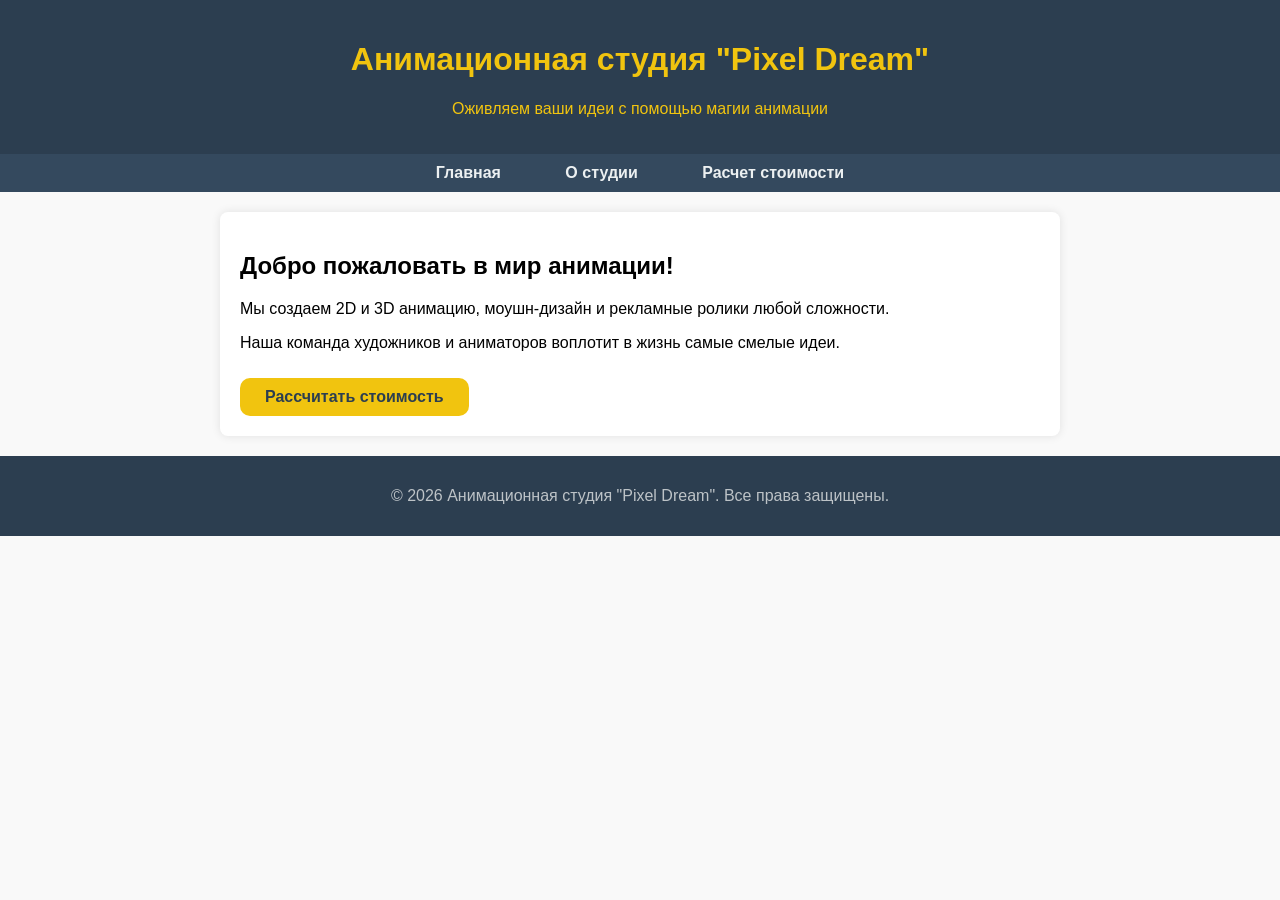
<file: index.html>
<!DOCTYPE html>
<html lang="ru">
<head>
    <meta charset="UTF-8">
    <meta name="viewport" content="width=device-width, initial-scale=1.0">
    <title>Анимационная студия "Pixel Dream"</title>
    <link rel="stylesheet" href="style.css">
</head>
<body>

    <header>
        <h1>Анимационная студия "Pixel Dream"</h1>
        <p>Оживляем ваши идеи с помощью магии анимации</p>
    </header>

    <nav>
        <a href="index.html">Главная</a>
        <a href="index2.html">О студии</a>
        <a href="index3.html">Расчет стоимости</a>
    </nav>

    <div class="we">
        <h2>Добро пожаловать в мир анимации!</h2>
        <p>Мы создаем 2D и 3D анимацию, моушн-дизайн и рекламные ролики любой сложности.</p>
        <p>Наша команда художников и аниматоров воплотит в жизнь самые смелые идеи.</p>

        <!-- Кнопка с анимацией -->
        <button class="btn-anim" onclick="location.href='index3.html'">Рассчитать стоимость</button>
    </div>

    <footer>
        <p>&copy; 2026 Анимационная студия "Pixel Dream". Все права защищены.</p>
    </footer>

</body>
</html>
<!-- изменения чтобы закомитить новую ветку  -->
</file>
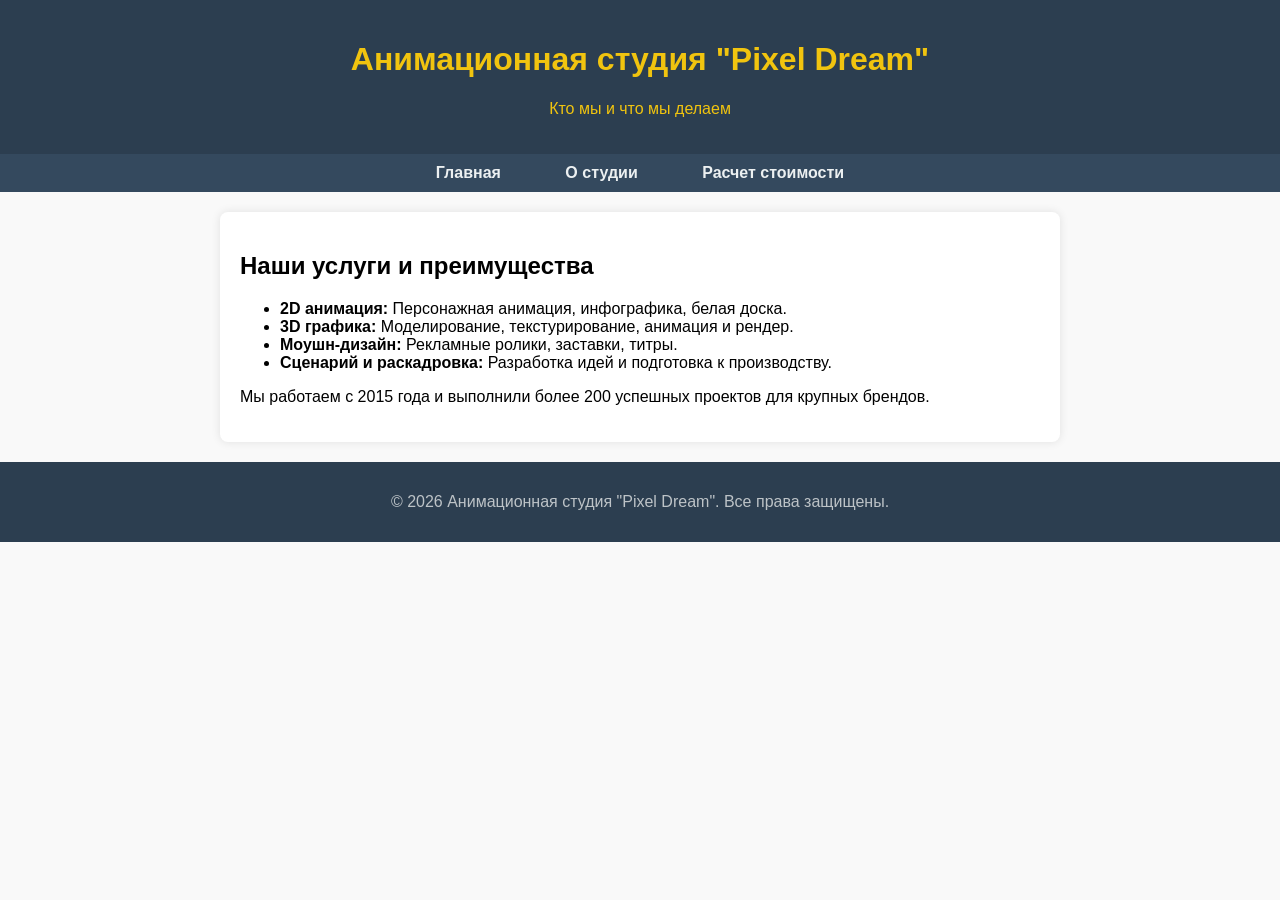
<file: index2.html>
<!DOCTYPE html>
<html lang="ru">
<head>
    <meta charset="UTF-8">
    <meta name="viewport" content="width=device-width, initial-scale=1.0">
    <title>О студии - Pixel Dream</title>
    <link rel="stylesheet" href="style.css">
</head>
<body>

    <header>
        <h1>Анимационная студия "Pixel Dream"</h1>
        <p>Кто мы и что мы делаем</p>
    </header>

    <nav>
        <a href="index.html">Главная</a>
        <a href="index2.html">О студии</a>
        <a href="index3.html">Расчет стоимости</a>
    </nav>

    <div class="we">
        <h2>Наши услуги и преимущества</h2>
        <ul>
            <li><strong>2D анимация:</strong> Персонажная анимация, инфографика, белая доска.</li>
            <li><strong>3D графика:</strong> Моделирование, текстурирование, анимация и рендер.</li>
            <li><strong>Моушн-дизайн:</strong> Рекламные ролики, заставки, титры.</li>
            <li><strong>Сценарий и раскадровка:</strong> Разработка идей и подготовка к производству.</li>
        </ul>
        <p>Мы работаем с 2015 года и выполнили более 200 успешных проектов для крупных брендов.</p>
    </div>

    <footer>
        <p>&copy; 2026 Анимационная студия "Pixel Dream". Все права защищены.</p>
    </footer>

</body>
</html>
</file>
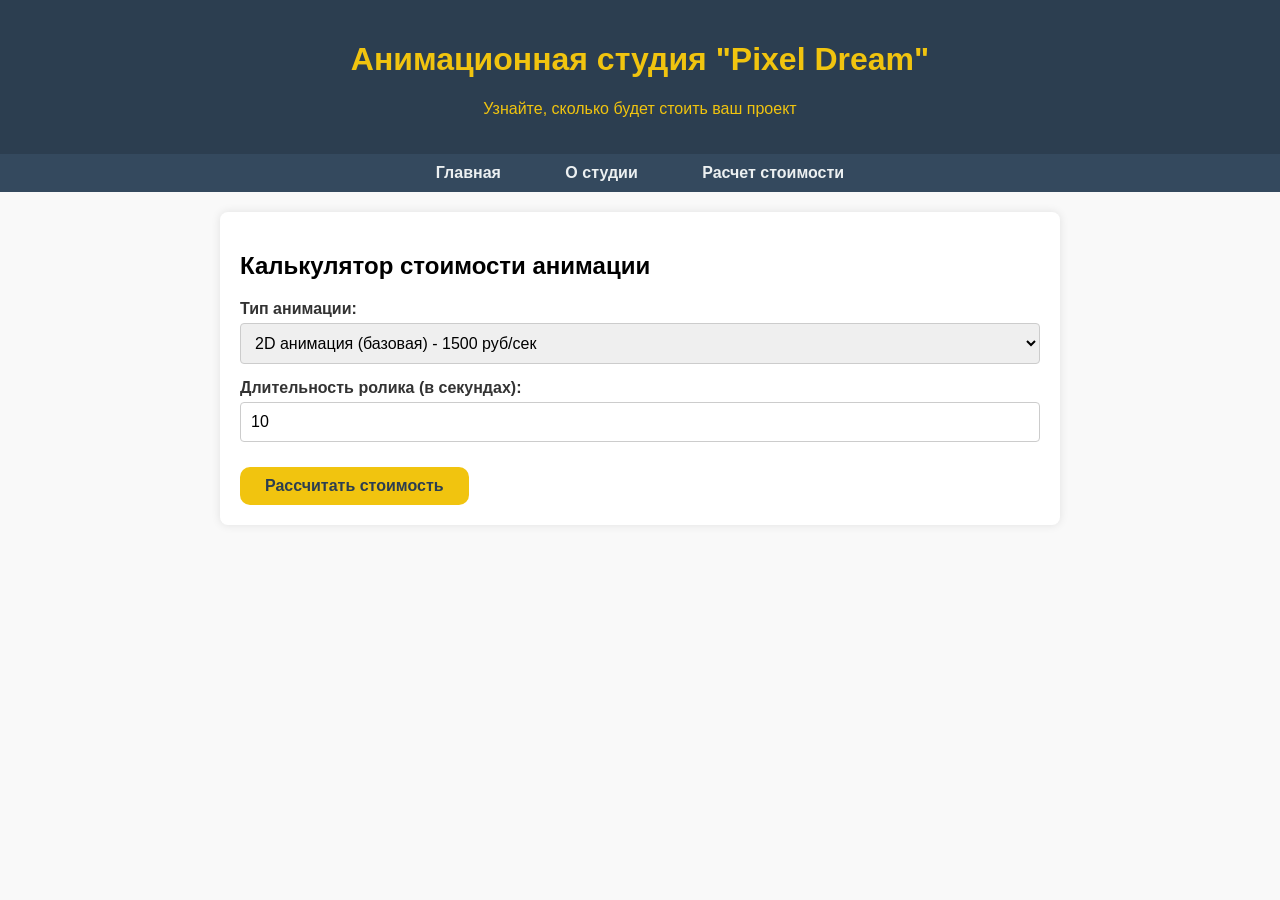
<file: index3.html>
<!DOCTYPE html>
<html lang="ru">
<head>
    <meta charset="UTF-8">
    <meta name="viewport" content="width=device-width, initial-scale=1.0">
    <title>Расчет стоимости - Pixel Dream</title>
    <link rel="stylesheet" href="style.css">
</head>
<body>

    <header>
        <h1>Анимационная студия "Pixel Dream"</h1>
        <p>Узнайте, сколько будет стоить ваш проект</p>
    </header>

    <nav>
        <a href="index.html">Главная</a>
        <a href="index2.html">О студии</a>
        <a href="index3.html">Расчет стоимости</a>
    </nav>

    <div class="we">
        <h2>Калькулятор стоимости анимации</h2>
        
        <form id="calcForm" onsubmit="calculateTotal(event)">
            <div class="form-group">
                <label for="type">Тип анимации:</label>
                <select id="type">
                    <option value="1500">2D анимация (базовая) - 1500 руб/сек</option>
                    <option value="2500">3D анимация - 2500 руб/сек</option>
                    <option value="1000">Моушн-дизайн - 1000 руб/сек</option>
                </select>
            </div>

            <div class="form-group">
                <label for="duration">Длительность ролика (в секундах):</label>
                <input type="number" id="duration" min="1" max="120" value="10" required>
            </div>

            <button type="submit" class="btn-anim">Рассчитать стоимость</button>
        </form>

        <div id="result-box" class="result-box">
            <h3 style="margin: 0 0 5px 0;">Итоговая стоимость:</h3>
            <p id="result-text" style="margin: 0; font-size: 18px; font-weight: bold;"></p>
        </div>
    </div>

    <script src="script.js"></script>
</body>
</html>
</file>
<file: style.css>
body {
    margin: 0;
    padding: 0;
    font-family: Arial, sans-serif;
    background-color: #f9f9f9;
}

header {
    background-color: #2c3e50;
    color: #f1c40f;
    padding: 20px;
    text-align: center;
}

nav {
    background-color: #34495e;
    padding: 10px;
    text-align: center;
}

nav a {
    color: #ecf0f1;
    text-decoration: none;
    margin: 0 30px;
    font-weight: bold;
    transition: color 0.3s ease;
}

nav a:hover {
    color: #f1c40f;
}

.we {
    max-width: 800px;
    margin: 20px auto;
    padding: 20px;
    background: white;
    border-radius: 8px;
    box-shadow: 0 0 10px rgba(0,0,0,0.1);
}

footer {
    text-align: center;
    padding: 15px;
    background-color: #2c3e50;
    color: #bdc3c7;
    margin-top: 20px;
}

/* Стили для формы */
.form-group {
    margin-bottom: 15px;
}

label {
    display: block;
    margin-bottom: 5px;
    font-weight: bold;
    color: #333;
}

select, input[type="number"] {
    width: 100%;
    padding: 10px;
    box-sizing: border-box;
    border: 1px solid #ccc;
    border-radius: 4px;
    font-size: 16px;
}

/* Анимация кнопки */
.btn-anim {
    background-color: #f1c40f;
    color: #2c3e50;
    border: none;
    padding: 10px 25px;
    font-size: 16px;
    font-weight: bold;
    cursor: pointer;
    border-radius: 10px;
    transition: background-color 0.5s ease, transform 0.2s ease;
    margin-top: 10px;
}

.btn-anim:hover {
    background-color: #e67e22; /* Смена цвета на оранжевый */
    transform: scale(1.05);     /* Легкое увеличение */
    color: white;
}

/* Анимация появления блока с результатом */
.result-box {
    margin-top: 20px;
    padding: 15px;
    background-color: #e8f8f5;
    border-left: 5px solid #1abc9c;
    border-radius: 4px;
    display: none; 
    opacity: 0;
    transform: translateY(-20px);
    transition: opacity 0.6s ease, transform 0.6s ease;
}

#result-box.show {
    display: block;
    opacity: 1;
    transform: translateY(0);
}

#result-text {
    color: #1abc9c;
}
</file>
